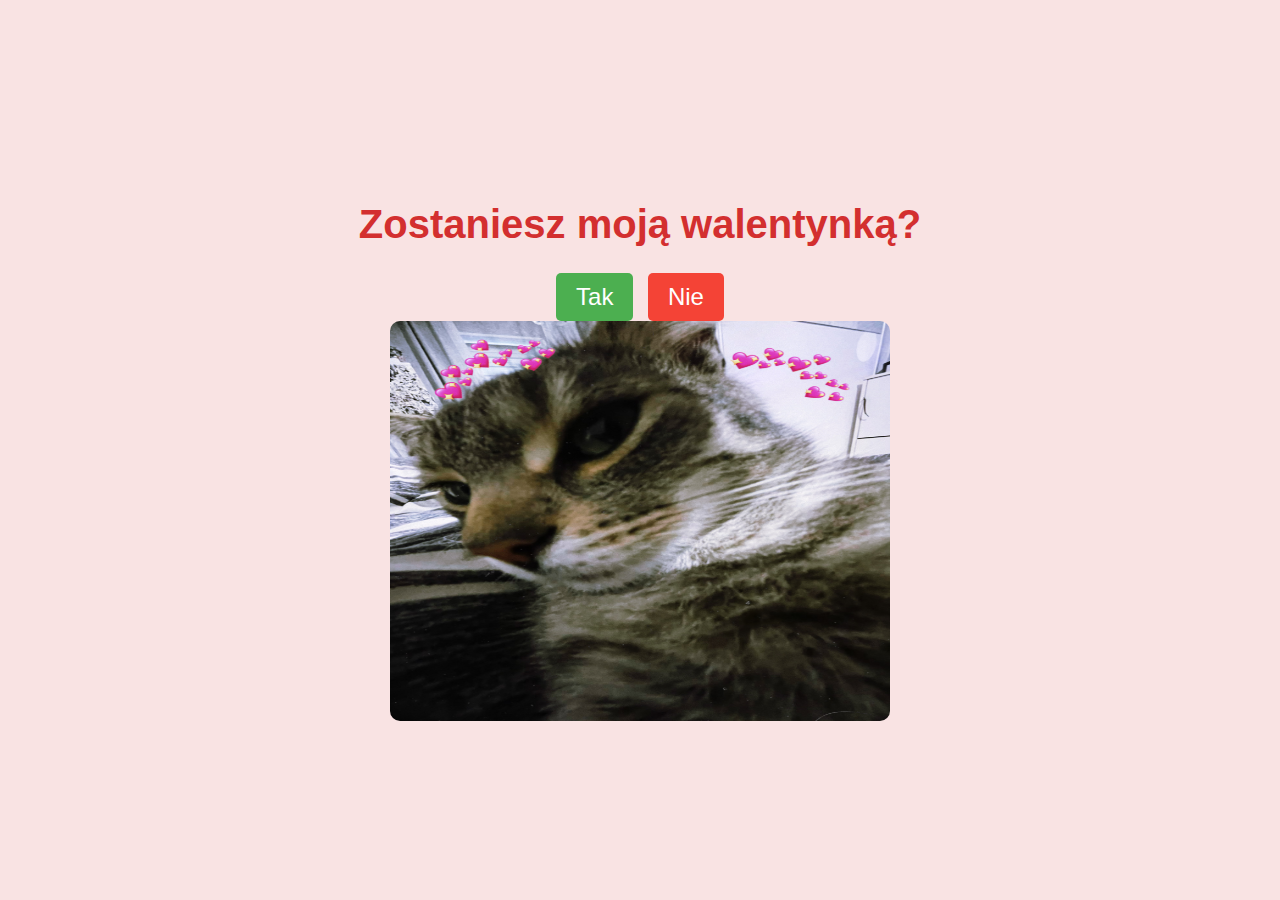
<file: index.html>
<!DOCTYPE html>
<html lang="en">
<head>
    <meta charset="UTF-8">
    <meta name="viewport" content="width=device-width, initial-scale=1.0">
    <title>Zostaniesz moją walentynką?</title>
    <link rel="stylesheet" href="styles.css">
</head>
<body>
    <div class="container">
        <h1>Zostaniesz moją walentynką?</h1>
        <div class="buttons">
            <button class="yes-button" onclick="handleYesClick()">Tak</button>
            <button class="no-button" onclick="handleNoClick()">Nie</button>
        </div>
        <div class="image_container">
            <img src="baki1.jpeg" width="500" height="400" style="border-radius: 10px">
            


        </div>
    </div>
    <script src="script.js"></script>
</body>
</html>
</file>
<file: styles.css>
body {
    display: flex;
    justify-content: center;
    align-items: center;
    height: 100vh;
    margin: 0;
    background-color: #f9e3e3;
    font-family: 'Arial', sans-serif;
    flex-direction: column;
  }
  
  .container {
    text-align: center;
  }
  
  h1 {
    font-size: 2.5em;
    color: #d32f2f;
  }
  
  .buttons {
    margin-top: 20px;
  }
  
  .yes-button {
    font-size: 1.5em;
    padding: 10px 20px;
    margin-right: 10px;
    background-color: #4caf50;
    color: white;
    border: none;
    border-radius: 5px;
    cursor: pointer;
  }
  
  .no-button {
    font-size: 1.5em;
    padding: 10px 20px;
    background-color: #f44336;
    color: white;
    border: none;
    border-radius: 5px;
    cursor: pointer;
  }


}
</file>
